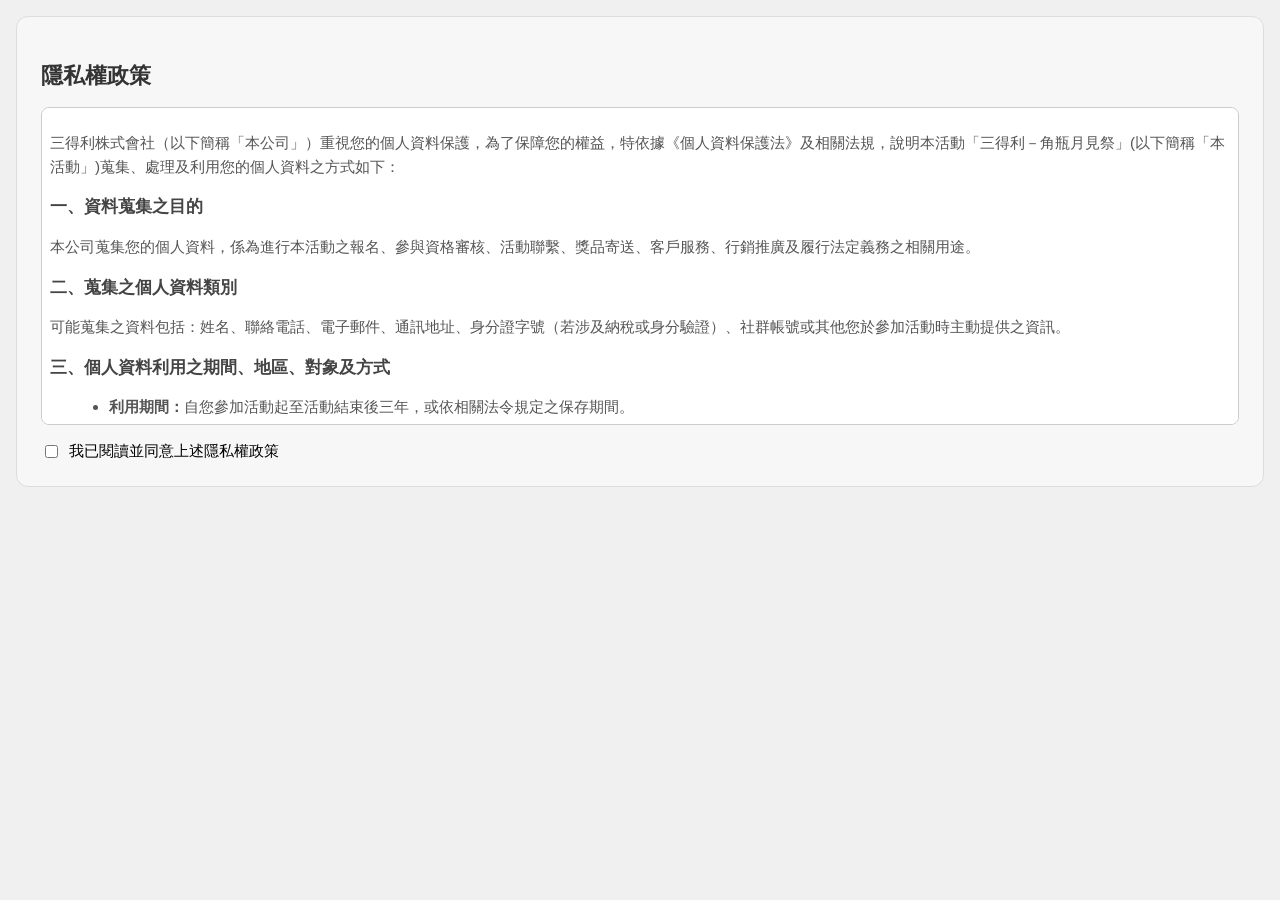
<file: policy.html>
<!DOCTYPE html>
<html lang="zh-Hant">
<head>
  <meta charset="UTF-8" />
  <meta name="viewport" content="width=device-width, initial-scale=1.0, maximum-scale=1.0, user-scalable=no" />
  <title>隱私權政策</title>
  <style>
    body { font-family: sans-serif; margin: 0; padding: 1rem; background-color: #f0f0f0; }
  </style>
</head>
<body>
<!-- 隱私權政策區塊：三得利－角瓶月見祭 -->
<section id="privacy-policy" aria-labelledby="privacy-title" class="privacy-section">
  <h2>隱私權政策</h2>

  <div class="privacy-content">
    <p>
      三得利株式會社（以下簡稱「本公司」）重視您的個人資料保護，為了保障您的權益，特依據《個人資料保護法》及相關法規，說明本活動「三得利－角瓶月見祭」(以下簡稱「本活動」)蒐集、處理及利用您的個人資料之方式如下：
    </p>

    <h3>一、資料蒐集之目的</h3>
    <p>
      本公司蒐集您的個人資料，係為進行本活動之報名、參與資格審核、活動聯繫、獎品寄送、客戶服務、行銷推廣及履行法定義務之相關用途。
    </p>

    <h3>二、蒐集之個人資料類別</h3>
    <p>
      可能蒐集之資料包括：姓名、聯絡電話、電子郵件、通訊地址、身分證字號（若涉及納稅或身分驗證）、社群帳號或其他您於參加活動時主動提供之資訊。
    </p>

    <h3>三、個人資料利用之期間、地區、對象及方式</h3>
    <ul>
      <li><strong>利用期間：</strong>自您參加活動起至活動結束後三年，或依相關法令規定之保存期間。</li>
      <li><strong>利用地區：</strong>台灣地區及本公司或其關係企業、合作廠商所在地。</li>
      <li><strong>利用對象：</strong>本公司、關係企業、合作廠商（如物流、行銷或資訊服務供應商）。</li>
      <li><strong>利用方式：</strong>以電子、書面或其他合於科技之方式進行處理與利用。</li>
    </ul>

    <h3>四、當事人權利</h3>
    <p>
      您可依《個人資料保護法》行使以下權利：查詢或請求閱覽、請求製給複製本、請求補充或更正、請求停止蒐集處理或利用、請求刪除。  
      若您欲行使上述權利，請透過客服信箱與本公司聯繫：<a href="mailto:service@suntory.com">service@suntory.com</a>。
    </p>

    <h3>五、拒絕提供之影響</h3>
    <p>
      若您未能提供完整或正確之個人資料，可能導致您無法參加本活動、領取獎品或接收相關通知。
    </p>

    <h3>六、隱私權政策之修訂</h3>
    <p>
      本公司得視需要隨時修訂本政策，並公布於活動網站最新版本，恕不另行通知。  
      若您參與本活動，即表示已閱讀、瞭解並同意本隱私權政策之所有內容。
    </p>
  </div>

  <!-- 同意勾選 -->
  <label for="privacy-consent" class="privacy-consent">
    <input type="checkbox" id="privacy-consent" name="privacy_consent" required>
    我已閱讀並同意上述隱私權政策
  </label>
</section>

<!-- 可選：簡單樣式 -->
<style>
  .privacy-section { padding: 1.5rem; background: #f7f7f7; border-radius: 12px; border: 1px solid #ddd; }
  .privacy-section h2 { font-size: 1.4rem; margin-bottom: 1rem; color: #333; }
  .privacy-section h3 { font-size: 1.05rem; margin-top: 1rem; color: #444; }
  .privacy-section p, .privacy-section li { font-size: 0.95rem; color: #555; line-height: 1.6; }
  .privacy-section ul { margin-left: 1.2rem; }
  .privacy-consent { display: block; margin-top: 1rem; font-size: 0.95rem; }
  .privacy-consent input { margin-right: .4rem; vertical-align: middle; }
  .privacy-content { max-height: 300px; overflow-y: auto; padding: 0.5rem; background: #fff; border: 1px solid #ccc; border-radius: 8px; }
</style>

<script>
  // 當使用者勾選同意後，儲存狀態並回到上一頁 (或 draw.html)
  const consentCheckbox = document.getElementById('privacy-consent');
  if (consentCheckbox) {
    consentCheckbox.addEventListener('change', function() {
      if (this.checked) {
        sessionStorage.setItem('policy_agreed', 'true');
        // 短暫延遲讓使用者看到打勾的視覺回饋，再跳回表單頁
        setTimeout(() => {
          window.location.href = 'draw.html';
        }, 300);
      }
    });
  }
</script>
</body>
</html>
</file>
